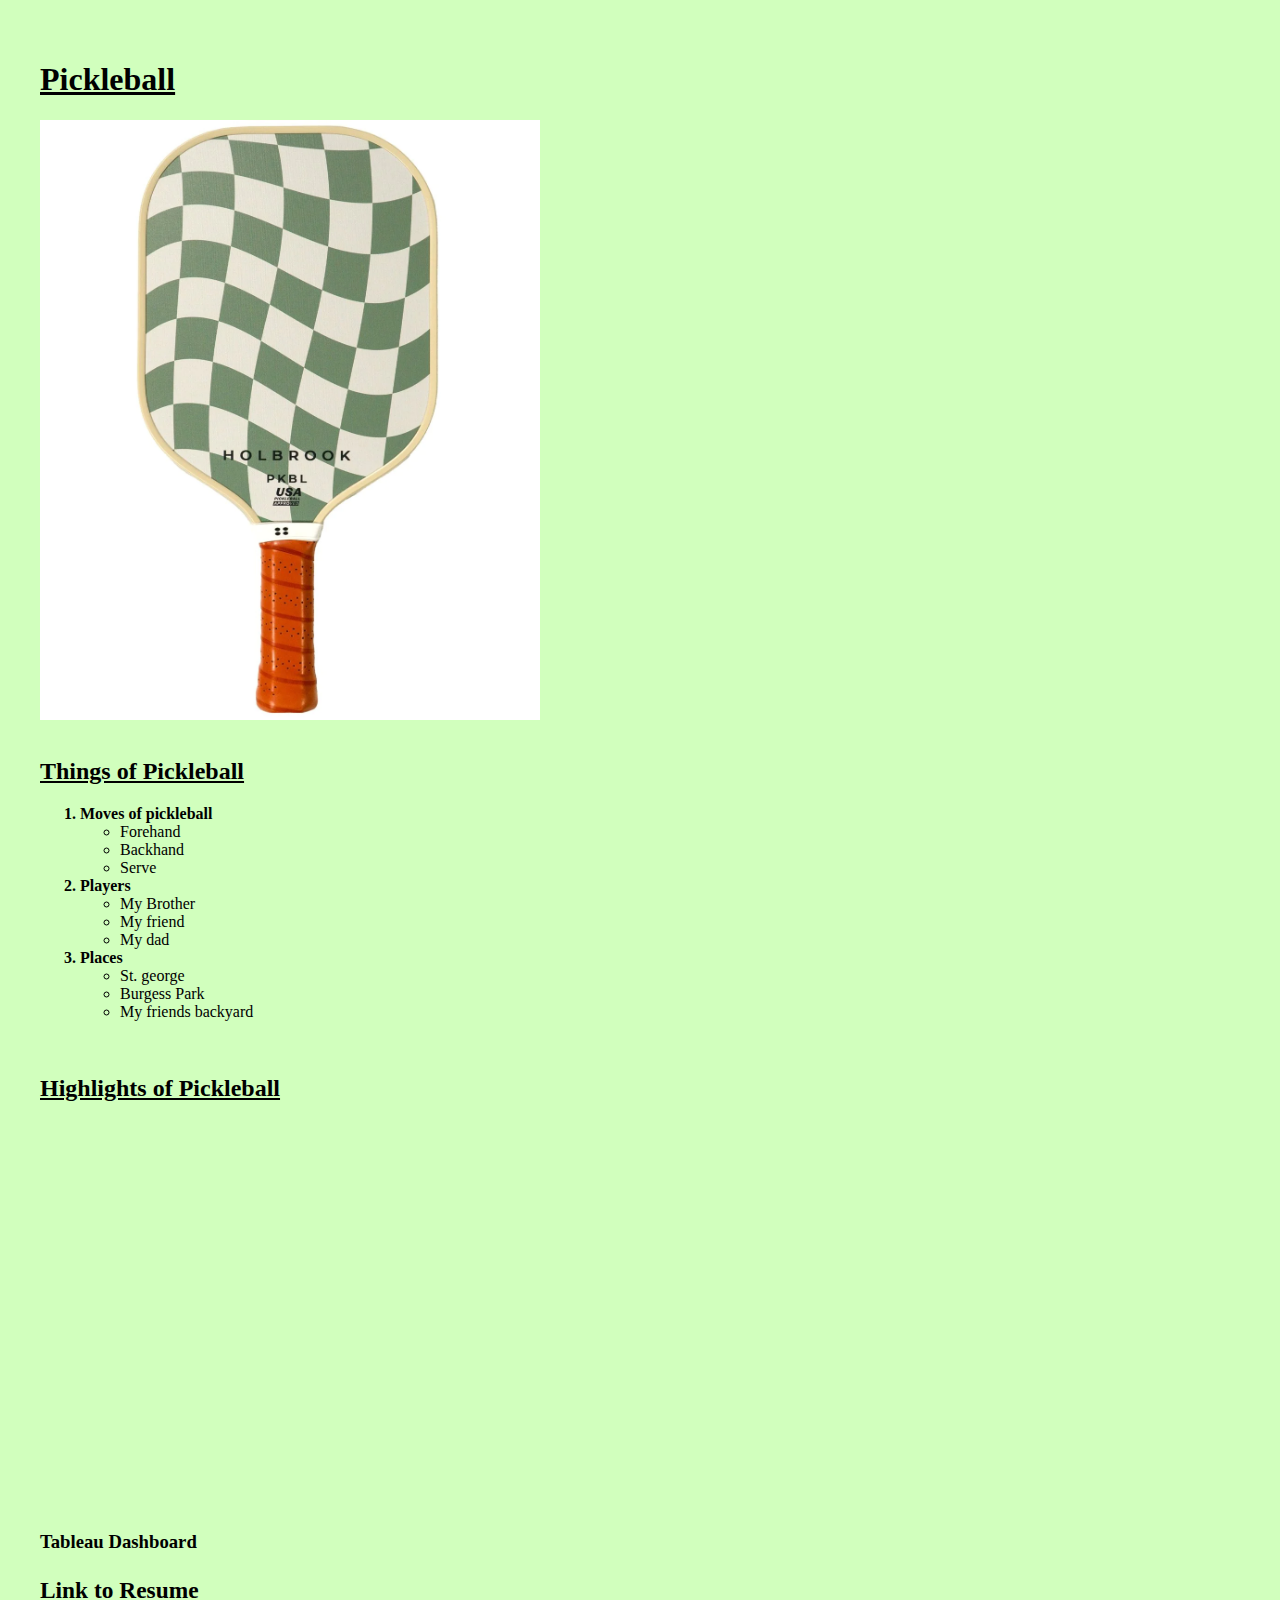
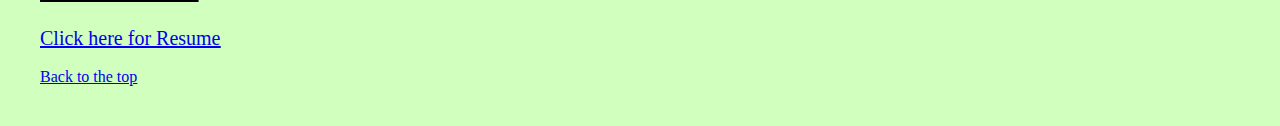
<file: hobby.html>
<!DOCTYPE html>
<html lang="en">
<head>
    <meta charset="UTF-8">
    <meta name="viewport" content="width=device-width, initial-scale=1.0">
    <title>reaganhafen</title>
    <link rel="stylesheet" href="./css/scratchstyles.css">
</head>
<body>
    <div class="common header">
        <h1 id = "top">Pickleball</h1>
    </div>
    <div>
        <nav class = "common">
            <img src="./assets/img/Pickleball paddle.jpg" alt="Pickleball">
        </nav>
    </div>
    <br>
    <div class = "list">
        <h2 class="header">Things of Pickleball</h2>
        <ol>
            <li class = "pickleball"> Moves of pickleball</li>
                <ul>
                    <li>Forehand</li>
                    <li>Backhand</li>
                    <li>Serve</li>
                </ul>
            <li class = "pickleball">Players</li>
                <ul>
                    <li>My Brother</li>
                    <li>My friend</li>
                    <li>My dad</li>
                </ul>
            <li class = "pickleball">Places</li>
                <ul>
                    <li>St. george</li>
                    <li>Burgess Park</li>
                    <li>My friends backyard</li>
                </ul>
        </ol>
    </div>
   <br>
   <div>
        <h2 class = "video">Highlights of Pickleball</h2>
        <div>
            <iframe width="560" height="315" src="https://www.youtube.com/embed/dYxa9lhrRcg?si=TnwsCor0TySlurHw" title="YouTube video player" frameborder="0" allow="accelerometer; autoplay; clipboard-write; encrypted-media; gyroscope; picture-in-picture; web-share" referrerpolicy="strict-origin-when-cross-origin" allowfullscreen></iframe>
        </div>
        <br>
        <br>
        <br>
        <br>
        <h3>Tableau Dashboard</h3>
        <div class='tableauPlaceholder' id='viz1681918724256' style='position: relative'><noscript><a href='#'><img alt='Is Your County Obese?                            Select your county to see how it compares with other counties in the country                         ' src='https:&#47;&#47;public.tableau.com&#47;static&#47;images&#47;Re&#47;Regional_16819186152450&#47;Obesity&#47;1_rss.png' style='border: none' /></a></noscript><object class='tableauViz'  style='display:none;'><param name='host_url' value='https%3A%2F%2Fpublic.tableau.com%2F' /> <param name='embed_code_version' value='3' /> <param name='site_root' value='' /><param name='name' value='Regional_16819186152450&#47;Obesity' /><param name='tabs' value='no' /><param name='toolbar' value='yes' /><param name='static_image' value='https:&#47;&#47;public.tableau.com&#47;static&#47;images&#47;Re&#47;Regional_16819186152450&#47;Obesity&#47;1.png' /> <param name='animate_transition' value='yes' /><param name='display_static_image' value='yes' /><param name='display_spinner' value='yes' /><param name='display_overlay' value='yes' /><param name='display_count' value='yes' /><param name='language' value='en-US' /><param name='filter' value='publish=yes' /></object></div>                <script type='text/javascript'>                    var divElement = document.getElementById('viz1681918724256');                    var vizElement = divElement.getElementsByTagName('object')[0];                    if ( divElement.offsetWidth > 800 ) { vizElement.style.width='70%';vizElement.style.height=(divElement.offsetWidth*0.75)+'px';} else if ( divElement.offsetWidth > 500 ) { vizElement.style.width='100%';vizElement.style.height=(divElement.offsetWidth*0.75)+'px';} else { vizElement.style.width='100%';vizElement.style.height='800px';}                     var scriptElement = document.createElement('script');                    scriptElement.src = 'https://public.tableau.com/javascripts/api/viz_v1.js';                    vizElement.parentNode.insertBefore(scriptElement, vizElement);                </script></div>
    <div>
    
    <div class = "link">
        <h3>Link to Resume</h3>
        <a href="./index.html">Click here for Resume</a>
    </div>
    <br>

    <a href="#top">Back to the top</a>

</body>
</html>
</file>
<file: css/scratchstyles.css>
img{
    display: block;
    width: 500px;
    height: 600px;
}

body{
    background-color: #D1FFBD;
    font-family:Georgia, 'Times New Roman', Times, serif;
    margin: 20px;
    padding: 20px;
}

.header{
    font-weight: bold;
    text-decoration: underline;
}

.pickleball{
    font-weight: bold;
    color: black;
}

.video{
    text-decoration: underline;
}

.link{
    font-size: 20px;
    text-decoration: underline;
}
</file>
